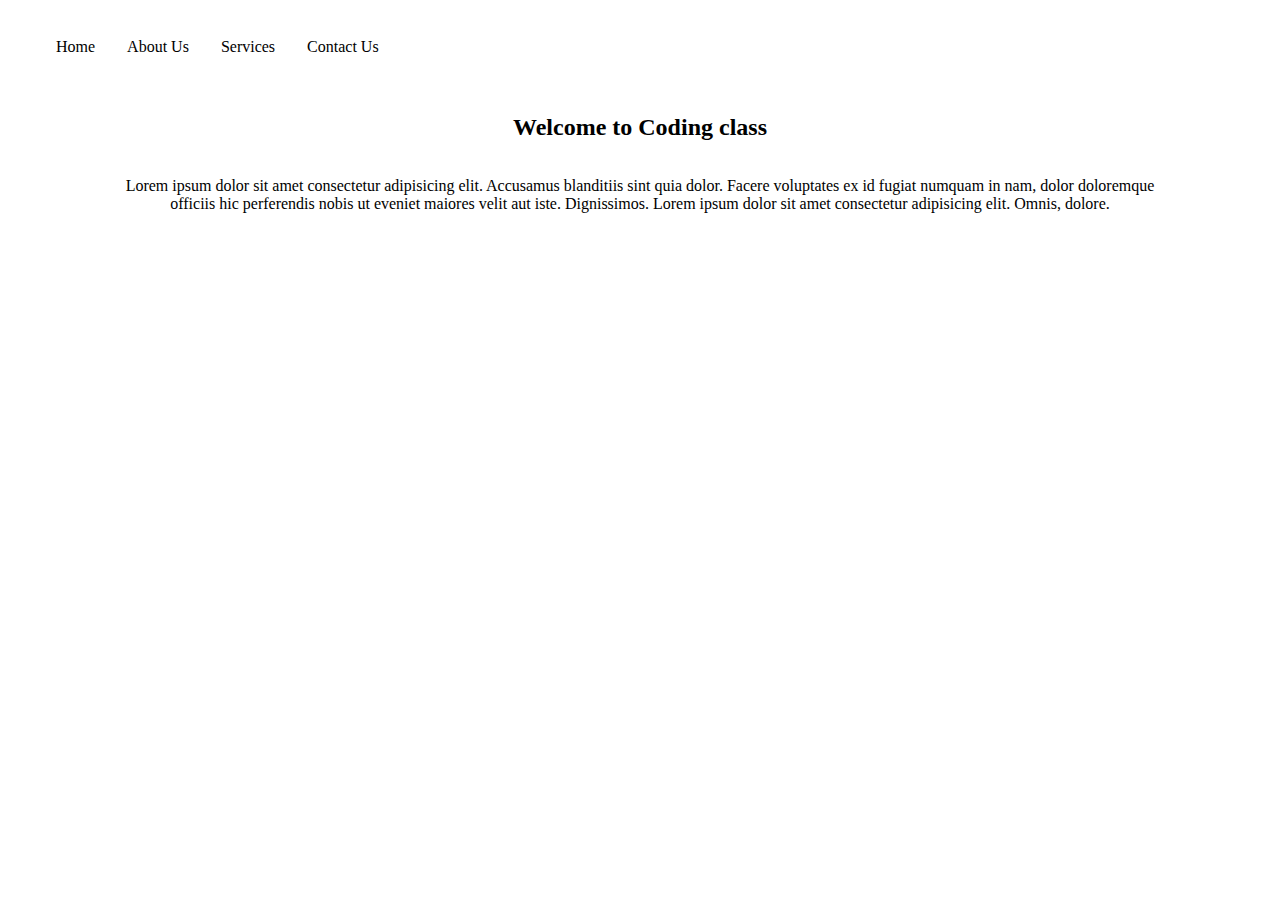
<file: Web Solutions/Simple-Bgchange-website/Background-Change.html>
<!DOCTYPE html>
<html lang="en">

<head>
    <meta charset="UTF-8">
    <meta http-equiv="X-UA-Compatible" content="IE=edge">
    <meta name="viewport" content="width=device-width, initial-scale=1.0">
    <title>website</title>
    <style>
        body {
            margin: 0px;
            padding: 0px;
        }

        .container {
            display: flex;
            list-style: none;
        }

        header::before {
            background: url('https://source.unsplash.com/collection/190727/1600x900') no-repeat center center/cover;
            content: "";
            position: absolute;
            top: 0;
            left: 0;
            width: 100%;
            height: 100%;
            z-index: -1;
            opacity: 0.5;
        }

        .items {
            padding: 7px 10px;
            margin: 15px 6px;
        }

        section {
            display: flex;
            flex-direction: column;
            align-items: center;
            justify-content: center;
            margin: 3px 120px;
        }

        p {
            text-align: center;
        }
    </style>
</head>

<body>
    <header>
        <nav class="navbar">
            <ul class="container">
                <li class="items">Home</li>
                <li class="items">About Us</li>
                <li class="items">Services</li>
                <li class="items">Contact Us</li>
            </ul>
        </nav>
    </header>
    <section class="bottom">
        <h2 class="come">
            Welcome to Coding class
        </h2>
        <p class="row">Lorem ipsum dolor sit amet consectetur adipisicing elit. Accusamus blanditiis sint quia dolor.
            Facere
            voluptates ex id fugiat numquam in nam, dolor doloremque officiis hic perferendis nobis ut eveniet maiores
            velit aut iste. Dignissimos. Lorem ipsum dolor sit amet consectetur adipisicing elit. Omnis, dolore.</p>
    </section>
</body>

</html>
</file>
